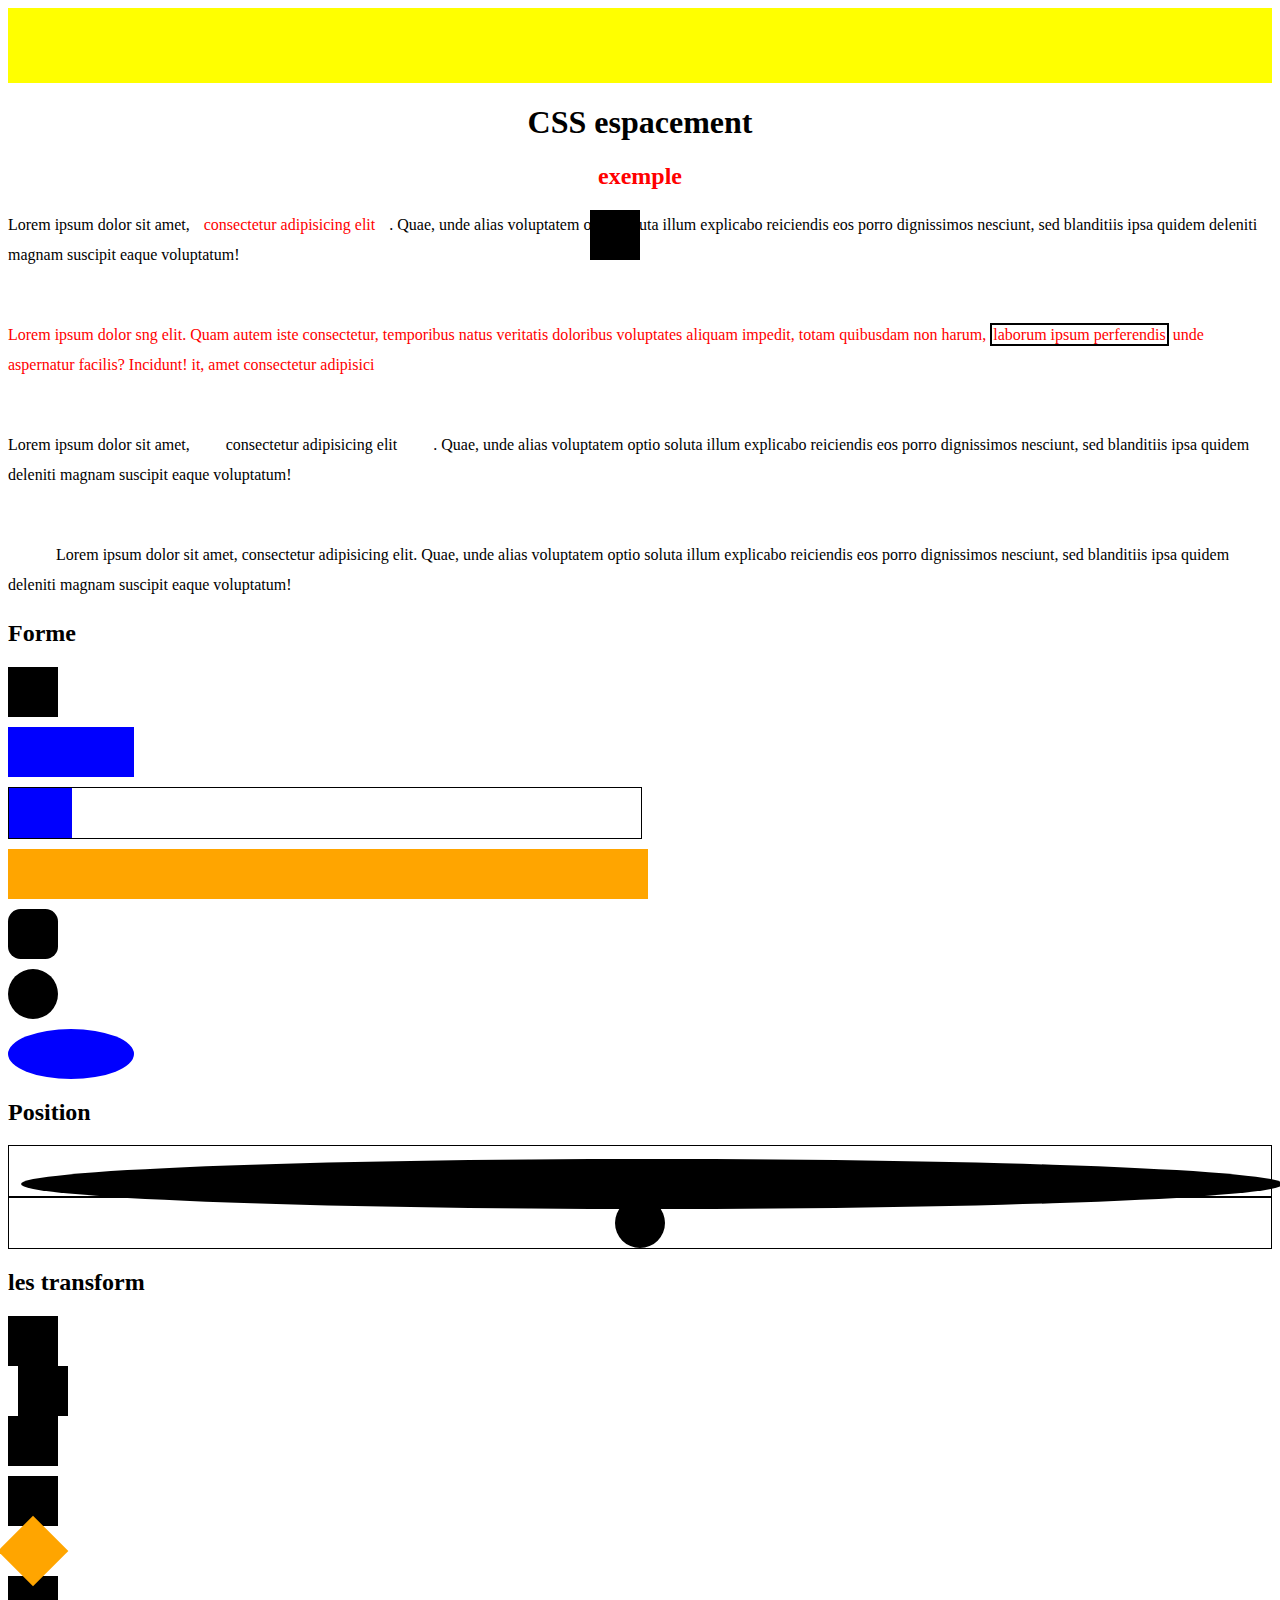
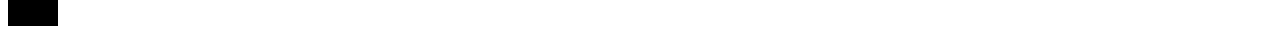
<file: Cours du 05-10-2022/index.html>
<!DOCTYPE html>
<html lang="fr">
<head>
    <meta charset="UTF-8">
    <meta http-equiv="X-UA-Compatible" content="IE=edge">
    <meta name="viewport" content="width=device-width, initial-scale=1.0">
    <link rel="stylesheet" href="style.css">
    <title>Document</title>
</head>
<body>
    <nav class="menu"></nav>
    <h1 class="textcenter">CSS espacement</h1>
    
    <section>
        <h2 class="colorred textcenter">exemple</h2>
        <P>Lorem ipsum dolor sit amet, <span class="space01">consectetur adipisicing elit </span>. Quae, unde alias voluptatem optio soluta illum explicabo reiciendis eos porro dignissimos nesciunt, sed blanditiis ipsa quidem deleniti magnam suscipit eaque voluptatum!</P>
        <br>
        <p class="colorred">Lorem ipsum dolor sng elit. Quam autem iste consectetur, temporibus natus veritatis doloribus voluptates aliquam impedit, totam quibusdam non harum, <span class="space02">laborum ipsum perferendis</span> unde aspernatur facilis? Incidunt! it, amet consectetur adipisici</p>
        <br>
        <P>Lorem ipsum dolor sit amet, <span class="space03">consectetur adipisicing elit </span>. Quae, unde alias voluptatem optio soluta illum explicabo reiciendis eos porro dignissimos nesciunt, sed blanditiis ipsa quidem deleniti magnam suscipit eaque voluptatum!</P>
        <br>
        <P class="space04">Lorem ipsum dolor sit amet, consectetur adipisicing elit. Quae, unde alias voluptatem optio soluta illum explicabo reiciendis eos porro dignissimos nesciunt, sed blanditiis ipsa quidem deleniti magnam suscipit eaque voluptatum!</P>
    </section>
    <h2>Forme</h2>
    <section>
        <div class="square margindiv "></div>
        <div class="rectangle margindiv"></div>
        <div class="motherwidth margindiv">
            <div class="rectangle">

            </div>
        </div>
        <div class="rectangleviewport margindiv"></div>
        <div class="square margindiv b-radius"></div>
        <div class="square margindiv b-circle"></div>
        <div class="rectangle margindiv b-circle"></div>
    </section>

    <section>
    <h2>Position</h2>
    <div class="square margindiv square-abs deep"></div>
    <div class="mother-relative">
        <div class="square b-circle circle-relative"></div>
    </div>

    <div class="mother-relative">
        <div class="square b-circle circle-relative02"></div>
    </div>
    </section>

    <section>
        <h2>les transform</h2>
        <div class="square margindiv"></div>
        <div class="square transform-square-translation "></div>
        <div class="square"></div>
        
        <div class="square margindiv"></div>
        <div class="square transform-square-rotation "></div>
        <div class="square"></div>
    </section>
</body>
</html>
</file>
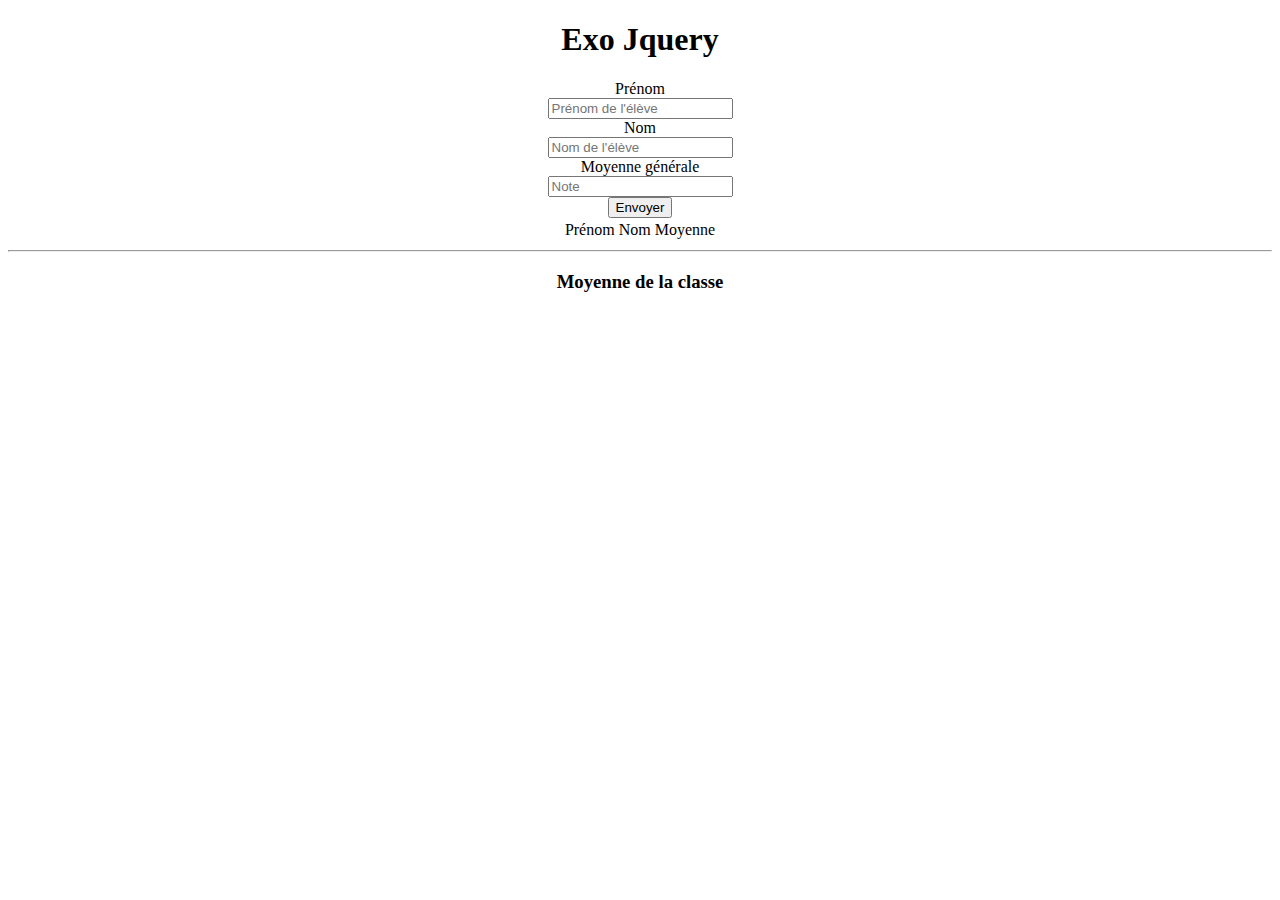
<file: exercice jquery/index.html>
<!DOCTYPE html>
<html lang="fr">
<head>
    <meta charset="UTF-8">
    <meta http-equiv="X-UA-Compatible" content="IE=edge">
    <meta name="viewport" content="width=device-width, initial-scale=1.0">
    <link rel="stylesheet" href="style.css">
    <title>Document</title>
</head>
<body>

    <h1 class="center">Exo Jquery</h1>


    <div class="center marge">
        <label>Prénom</label><br>
        <input type="text" id="firstName" placeholder="Prénom de l'élève">
    </div>
    <div class="center marge">
        <label>Nom</label><br>
        <input type="text" id="name" placeholder="Nom de l'élève">
    </div>

    <div class="center marge">
        <label>Moyenne générale</label><br>
        <input type="number" id="mean" placeholder="Note">
    </div>

    <div class="center marge">
        <button id="btn">Envoyer</button>
    </div>

        <table id="tableau" align="center" class="marge"> 
            <thead>
                <tr>
                    <td>Prénom</td>
                    <td>Nom</td>
                    <td>Moyenne</td>
                </tr>
            </thead>
        </table>
<hr>
    <h3 class="center">Moyenne de la classe</h3>
    <p class="center" id="meanClass"></p>


    
    <script src="JS/jquery-3.6.1.js" defer ></script>
    <script src="JS/main.js" defer></script>
</body>
</html>
</file>
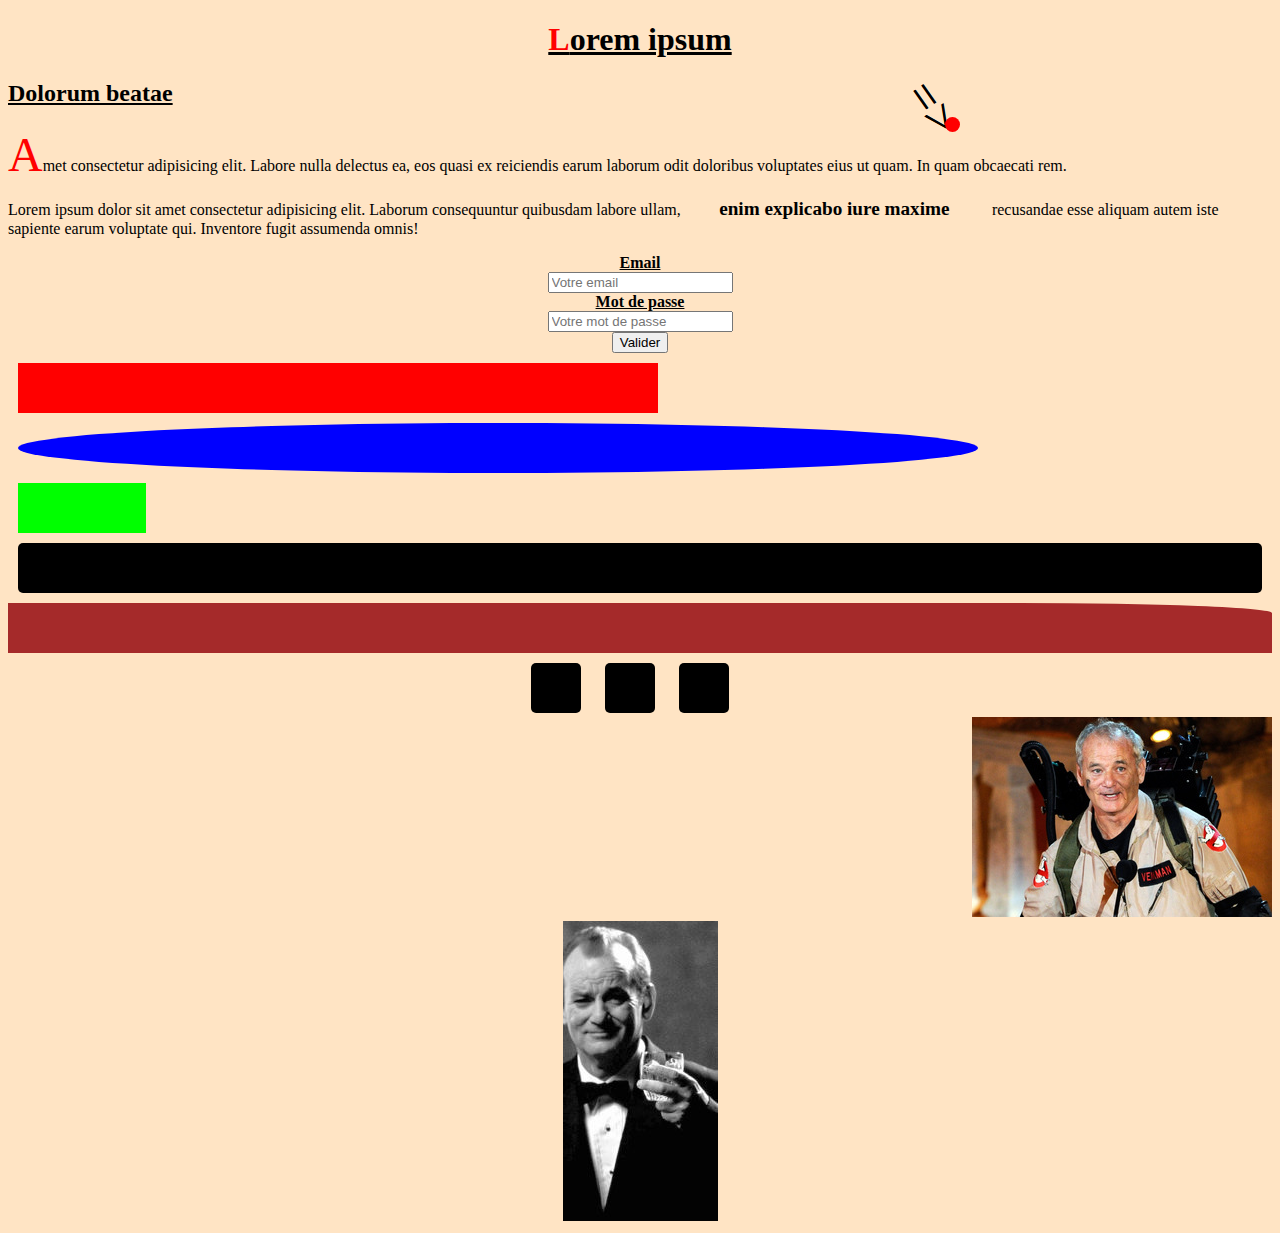
<file: exo css/index.html>
<!DOCTYPE html>
<html lang="fr">
<head>
    <meta charset="UTF-8">
    <link rel="stylesheet" href="style.css">
    <meta http-equiv="X-UA-Compatible" content="IE=edge">
    <meta name="viewport" content="width=device-width, initial-scale=1.0">
    <title>Exo css</title>
</head>
<body>
    <section>
    <h1>Lorem ipsum</h1>
    <p class="equal">=</p>    
    <p class="equal">=</p>
    <div class="round"></div>
    </section>

    <section>
        <h2>Dolorum beatae</h2>
        <p><span style="color:red">A</span>met consectetur adipisicing elit. Labore nulla delectus ea, eos quasi ex reiciendis earum laborum odit doloribus voluptates eius ut quam. In quam obcaecati rem.</p>

            <p>Lorem ipsum dolor sit amet consectetur adipisicing elit. Laborum consequuntur quibusdam labore ullam,<span class="space03">enim explicabo iure maxime</span>  recusandae esse aliquam autem iste sapiente earum voluptate qui. Inventore fugit assumenda omnis!</p>
    
        </section>
        <section>
                <form  method="post">
                    <div>
                        <label for="emailImput">Email</label><br>
                        <input id="emailImput" name="emailImput" type="email" placeholder="Votre email">           
                    </div>
                    <div>
                        <label for="password">Mot de passe</label><br>
                        <input id="password" name="password" type="password" placeholder="Votre mot de passe">           
                    </div>
                    <div>
                        <input id="submit" name="submit" type="submit" value="Valider">           
                    </div>
                </form>
        </section>
        <section>
            <div class="rectangle1 marginleft margindiv"></div>
            <div class="rectangle2 marginleft margindiv  b-circle"></div>
            <div class="rectangle3 marginleft margindiv"></div>
            <div class="rectangle4 marginleft margindiv"></div>
            <div class="rectangle5 margindiv"></div>
            <div class="boite">
                <div class="square margindiv"></div>
                <div class="square margindiv"></div>
                <div class="square margindiv"></div>
            </div>
        </section>
        <section>
            <div class="image1"><img src="images/murray01.jpg"></div>
            <div class="image2"><img src="images/murray02.jpg"></div>
        </section>
</body>
</html>
</file>
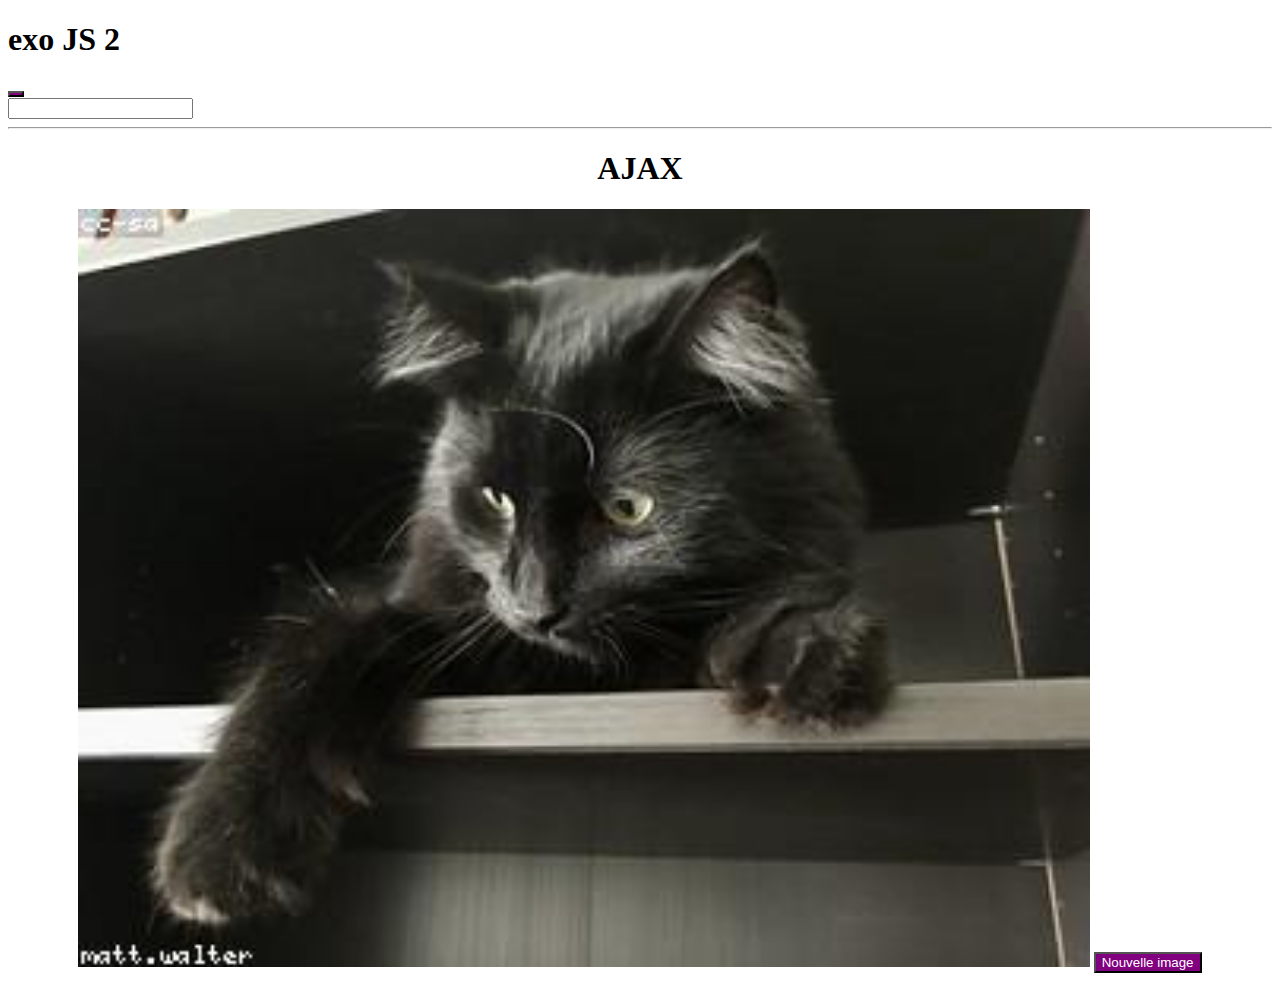
<file: Exo Js 2/index.html>
<!DOCTYPE html>
<html lang="fr">
<head>
    <meta charset="UTF-8">
    <meta http-equiv="X-UA-Compatible" content="IE=edge">
    <meta name="viewport" content="width=device-width, initial-scale=1.0">
    <link rel="stylesheet" href="style.css">
    <title>Exo JS 2</title>
</head>
<body>
    <h1>exo JS 2</h1>
    <button class="exempleA"></button>
</br>
    <input type=text  id ="exempleB">
    <hr>
    <div class = "aj">
        <h1>AJAX</h1>
        <img src="images/chat01.jpg" alt="le chat noir"></img>
        <button id="send">Nouvelle image</button>
    </div>
    <script src="main.js" defer ></script>
</body>
</html>
</file>
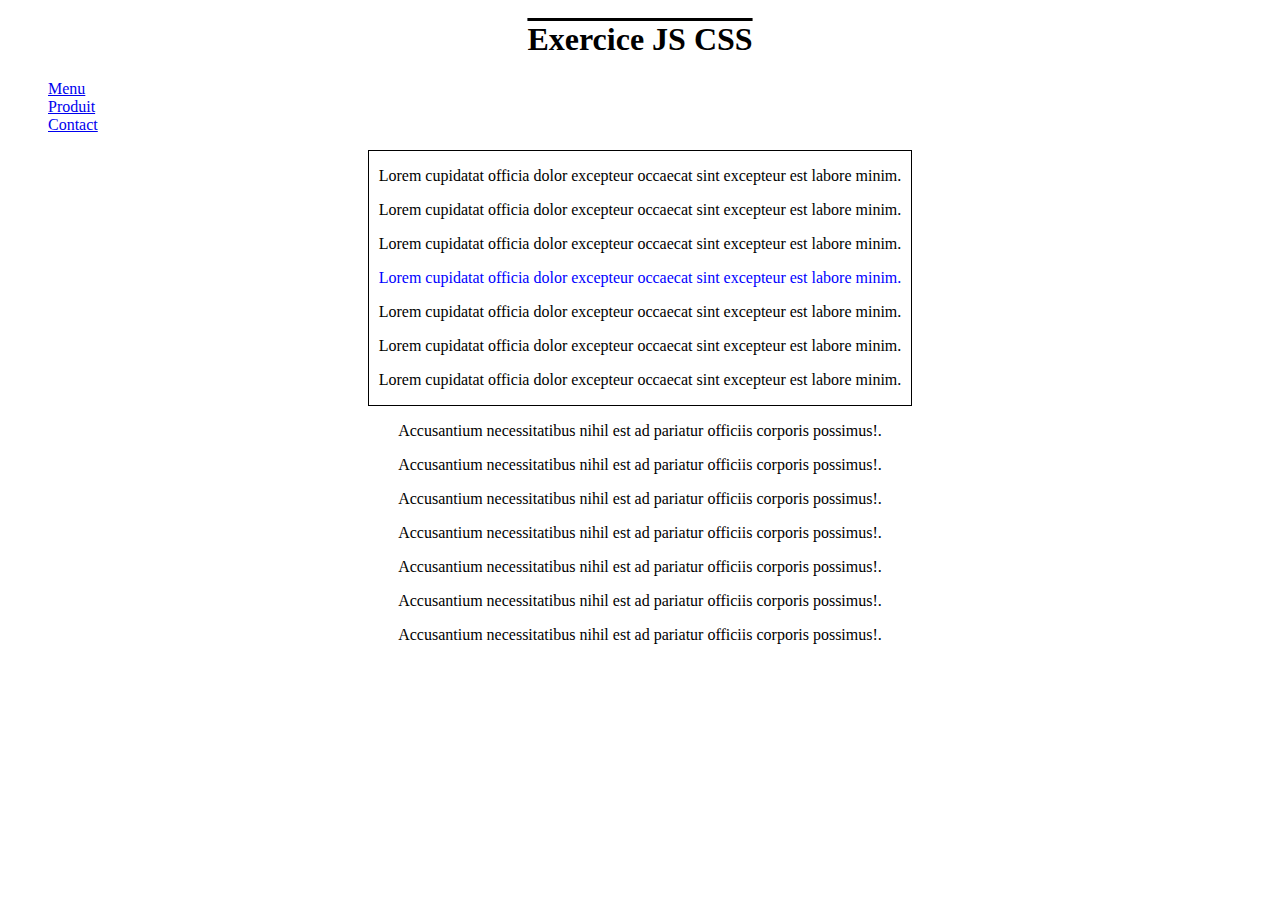
<file: exo JS/index.html>
<!DOCTYPE html>
<html lang="fr">
<head>
    <meta charset="UTF-8">
    <link rel="stylesheet" href="style.css">
    <meta http-equiv="X-UA-Compatible" content="IE=edge">
    <meta name="viewport" content="width=device-width, initial-scale=1.0">
    <title>Exo JS</title>
</head>
<body>
    <h1>Exercice JS CSS</h1>
    <nav>
        <ul class="list-navigation">
    </nav>

    <div class="center">
        <div class="div-article center">
    </div>
    <div class="div-second-article center">
    </div>
    
    <script src="main.js" defer></script>
</body>
</html>
</file>
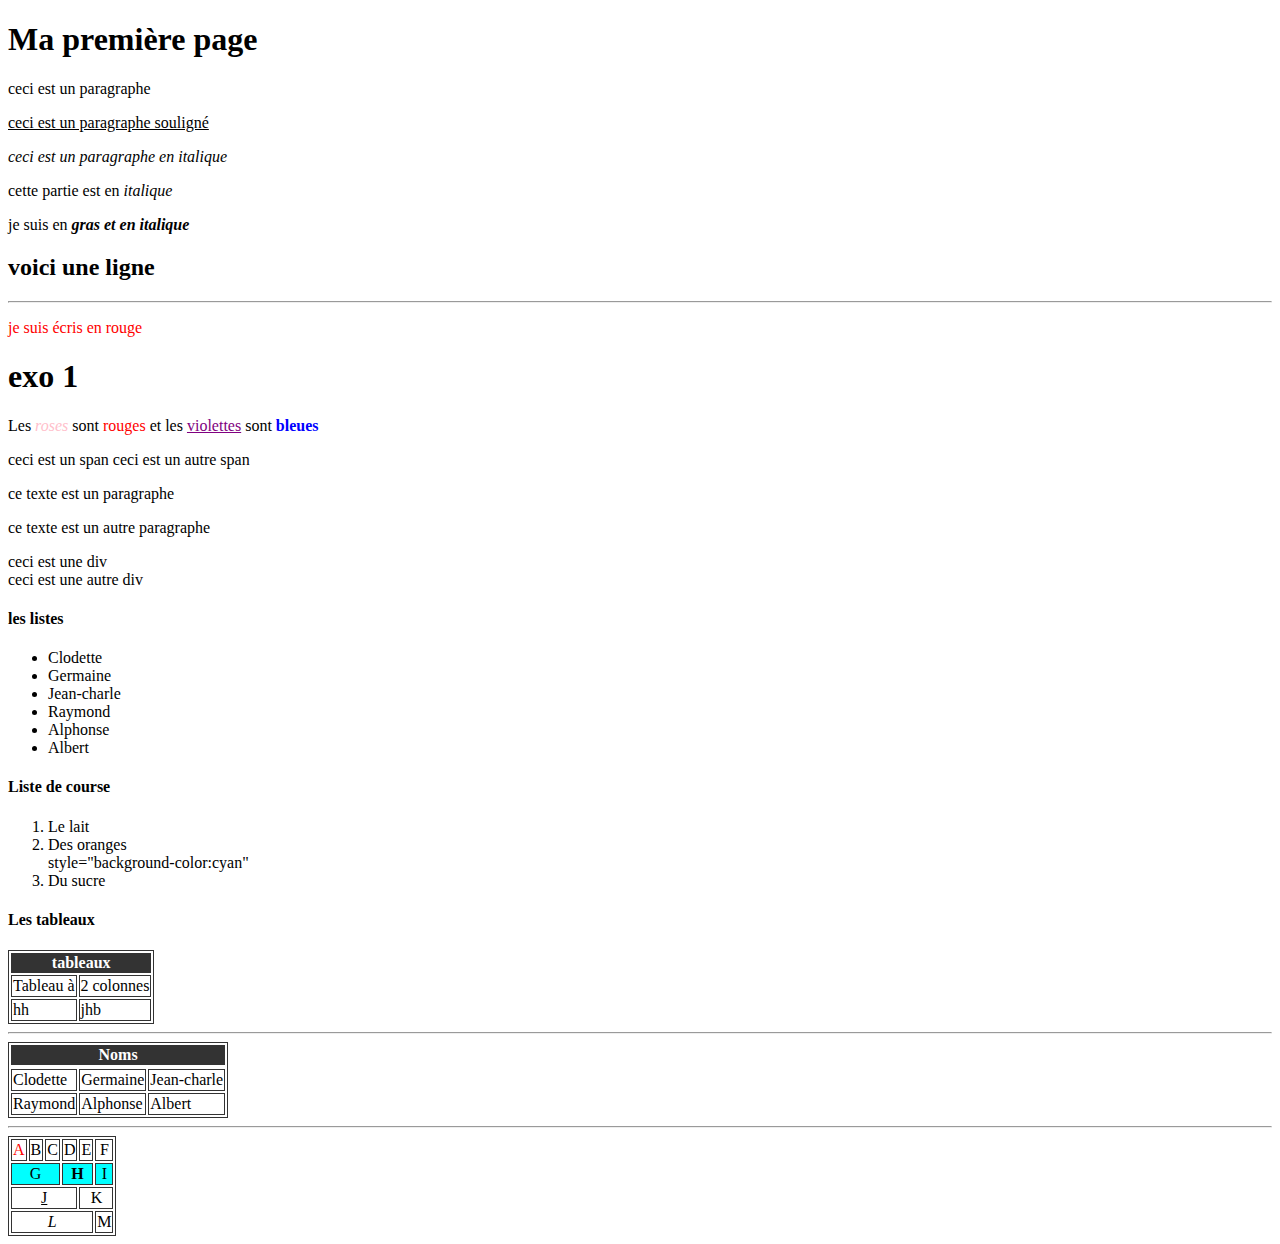
<file: mon deuxieme cours/index.html>
<!DOCTYPE html>
<html lang="fr">
<head>
    <meta charset="UTF-8">
    <meta http-equiv="X-UA-Compatible" content="IE=edge">
    <meta name="viewport" content="width=device-width, initial-scale=1.0">
    <link rel="stylesheet" href="style.css">
    <title>Document</title>
</head>
<body>
    <h1>Ma première page</h1>
    <p>
        ceci est un paragraphe
    </p>
    <p>
        <u>
            ceci est un paragraphe souligné
        </u>
    </p>
    <p>
        <i>
            ceci est un paragraphe en italique
        </i>
    </p>
    <p>
        cette partie est en  <i><span>italique</span></i>
    </p>
    <p>
        je suis en <span><i><b>gras et en italique</b></i></span>
    </p>
    <h2>voici une ligne</h2>
    <hr>
    <p style="color:red;">je suis écris en rouge</p>
    <h1>exo 1</h1>
    <p>Les <i style="color:pink">roses</i> sont <span style=color:red;">rouges</span> et les <u style="color:purple">violettes</u> sont <b style="color:blue;">bleues</b></P>
        
<!--chapitre 2-->
    <span>ceci est un span</span>
    <span>ceci est un autre span</span>
    <p>ce texte est un paragraphe</p>
    <p>ce texte est un autre paragraphe</p>
    <div>ceci est une div</div>
    <div>ceci est une autre div</div>
    <h4>les listes</h4>
    <ul>
        <li> Clodette </li>
        <li> Germaine </li>
        <li> Jean-charle </li>
        <li> Raymond </li>
        <li> Alphonse </li>
        <li> Albert</li>
    </ul>
    <h4>Liste de course</h4>
    <ol>
        <li> Le lait </li>
        <li> Des oranges</li>style="background-color:cyan"
        <li> Du sucre </li>
    </ol>

    <h4> Les tableaux </h4>
    <table>
        <thead>
            <tr>
                <th colspan= "2">tableaux</th>
            </tr>
                
        </thead>
        <tbody>
            <tr>
                <td>Tableau à</td>
                <td>2 colonnes</td>
            </tr>
            <tr>
                <td>hh</td>
                <td>jhb</td>

            </tr>
    </table>
<hr>
    <table>
        <thead>
            <tr>
                <th colspan="3">Noms</th>
            <tr>
        </thead>
        <tbody>
                <td>Clodette</td>
                <td>Germaine</td>
                <td>Jean-charle</td>        
            </tr>
            <tr>
                <td>Raymond</td>
                <td>Alphonse</td>
                <td>Albert</td>
            </tr>
        </tbody>
    </table>
<hr>
        <table>

            <tbody style="text-align: center;">
                <tr>
                    <td style="color:red">A</td>
                    <td>B</td>
                    <td>C</td>
                    <td>D</td>
                    <td>E</td>
                    <td>F</td>
                         
                </tr>
                <tr>
                    <td colspan="3" style="background-color:cyan">G</td>
                    <td colspan="2" style="background-color:cyan"><b>H</b></td>
                    <td style="background-color:cyan">I</td>
                </tr>
                <tr>
                    <td colspan="4"><u>J</u></td>
                    <td colspan="2">K</td>
                </tr>
                <tr>
                    <td colspan="5"><i>L</i></td>
                    <td>M</td>
                </tr>
            </tbody>
        </table>

    </body>
</html>
</file>
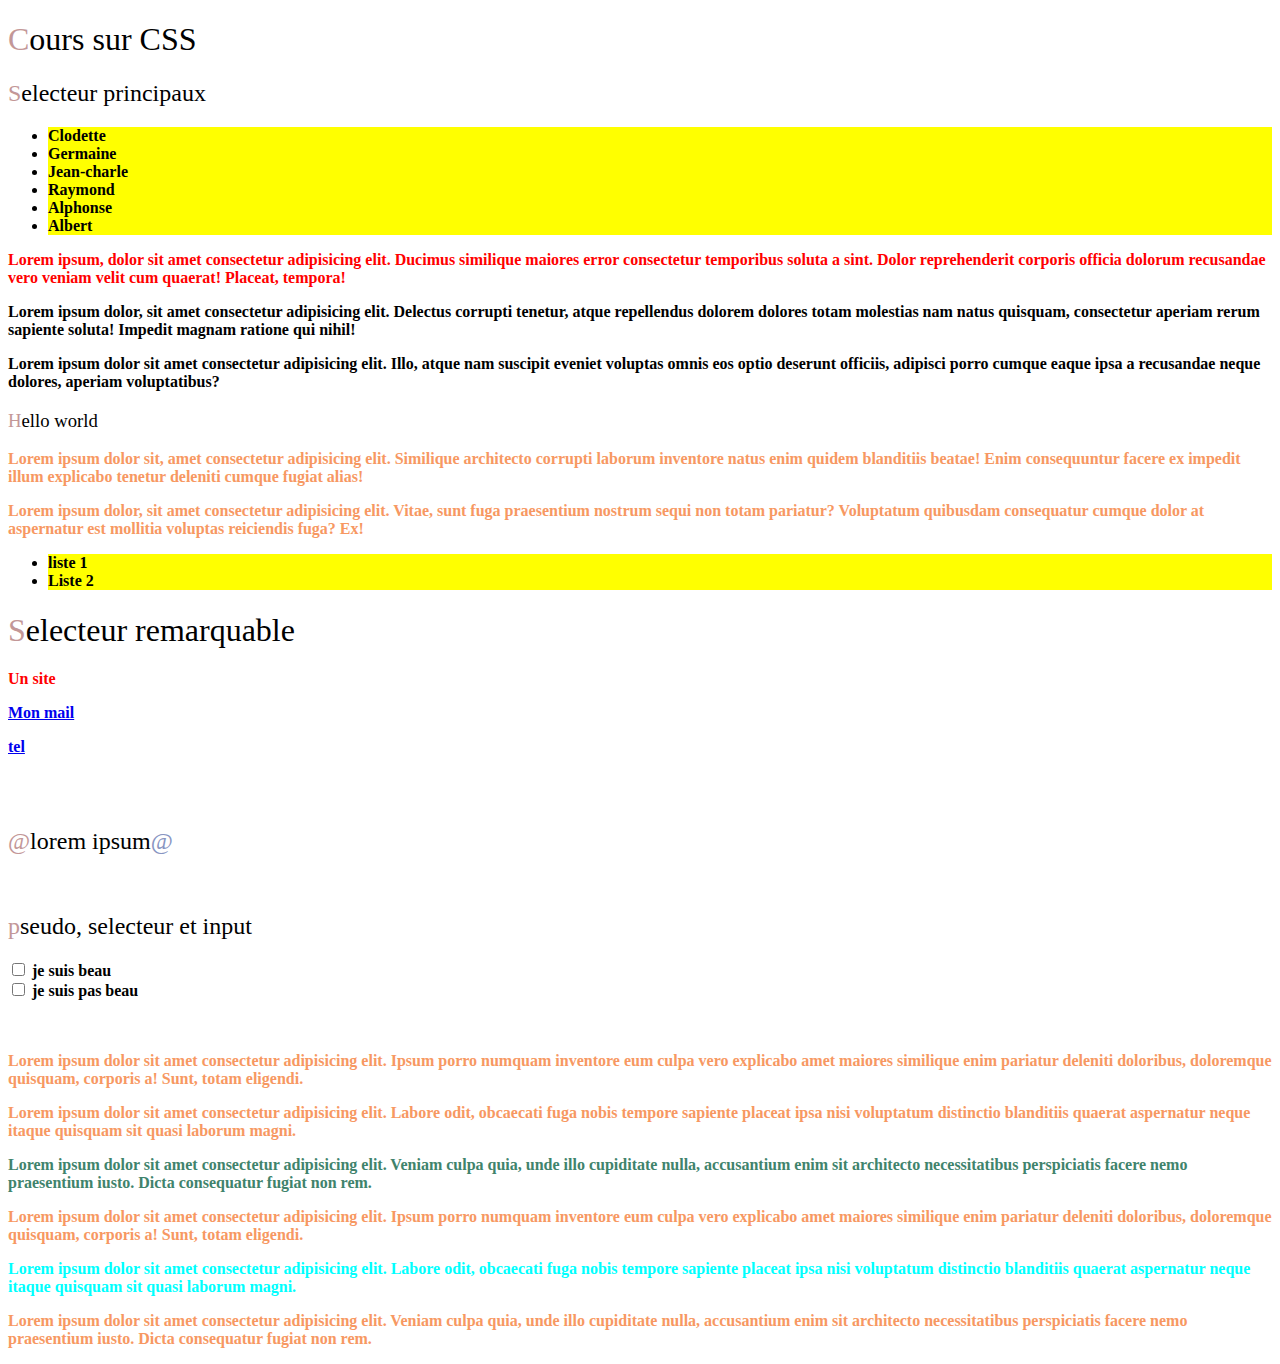
<file: Troisième cours html/index.html>
<!DOCTYPE html>
<html lang="fr">
<head>
    <meta charset="UTF-8">
    <meta http-equiv="X-UA-Compatible" content="IE=edge">
    <meta name="viewport" content="width=device-width, initial-scale=1.0">
    <link rel="stylesheet" href="style.css">
    <title>Cours sur CSS</title>
</head>
<body>
    <h1>Cours sur CSS</h1>
    <section>
        <h2>Selecteur principaux</h2>
        <ul>
            <li> Clodette </li>
            <li> Germaine </li>
            <li> Jean-charle </li>
            <li> Raymond </li>
            <li> Alphonse </li>
            <li> Albert</li>
        </ul>
        <div>
            
        </div>
        <p>Lorem ipsum, dolor sit amet consectetur adipisicing elit. Ducimus similique maiores error consectetur temporibus soluta a sint. Dolor reprehenderit corporis officia dolorum recusandae vero veniam velit cum quaerat! Placeat, tempora! </p>
        <p>Lorem ipsum dolor, sit amet consectetur adipisicing elit. Delectus corrupti tenetur, atque repellendus dolorem dolores totam molestias nam natus quisquam, consectetur aperiam rerum sapiente soluta! Impedit magnam ratione qui nihil!</p>
        <p>Lorem ipsum dolor sit amet consectetur adipisicing elit. Illo, atque nam suscipit eveniet voluptas omnis eos optio deserunt officiis, adipisci porro cumque eaque ipsa a recusandae neque dolores, aperiam voluptatibus?</p>
    <div>
        <h3>Hello world</h3>
        <p>Lorem ipsum dolor sit, amet consectetur adipisicing elit. Similique architecto corrupti laborum inventore natus enim quidem blanditiis beatae! Enim consequuntur facere ex impedit illum explicabo tenetur deleniti cumque fugiat alias!</p>
        <p>Lorem ipsum dolor, sit amet consectetur adipisicing elit. Vitae, sunt fuga praesentium nostrum sequi non totam pariatur? Voluptatum quibusdam consequatur cumque dolor at aspernatur est mollitia voluptas reiciendis fuga? Ex!</p>
        <ul>
            <li>liste 1</li>
            <li>Liste 2</li>
        </ul>
    </div>
    </section>
    <h1>Selecteur remarquable</h1>
    <section>
        <p><a class="lien" href="https://example.com">Un site</a></p>
        <p><a href="mailto:tonydum20@gmail.com">Mon mail</a></p>
        <p><a href="tel:3345566789">tel</a></p>
    <br><br>
    <h2 id="super-titre">lorem ipsum</h2>
    <br>
    <h2>pseudo, selecteur et input</h2>
    <div>
        <input type="checkbox" name="beau">
        <label for= "beau">je suis beau</label>
    </div>
    <div>
        <input type="checkbox" name="pasbeau">
        <label for="pasbeau">je suis pas beau</label>
    </div>
<br>
<br>
    <div id="papa">
        <p>Lorem ipsum dolor sit amet consectetur adipisicing elit. Ipsum porro numquam inventore eum culpa vero explicabo amet maiores similique enim pariatur deleniti doloribus, doloremque quisquam, corporis a! Sunt, totam eligendi.</p>
        <p>Lorem ipsum dolor sit amet consectetur adipisicing elit. Labore odit, obcaecati fuga nobis tempore sapiente placeat ipsa nisi voluptatum distinctio blanditiis quaerat aspernatur neque itaque quisquam sit quasi laborum magni.</p>
        <p>Lorem ipsum dolor sit amet consectetur adipisicing elit. Veniam culpa quia, unde illo cupiditate nulla, accusantium enim sit architecto necessitatibus perspiciatis facere nemo praesentium iusto. Dicta consequatur fugiat non rem.</p>
    </div>
    <div id="maman">
        <p>Lorem ipsum dolor sit amet consectetur adipisicing elit. Ipsum porro numquam inventore eum culpa vero explicabo amet maiores similique enim pariatur deleniti doloribus, doloremque quisquam, corporis a! Sunt, totam eligendi.</p>
        <p>Lorem ipsum dolor sit amet consectetur adipisicing elit. Labore odit, obcaecati fuga nobis tempore sapiente placeat ipsa nisi voluptatum distinctio blanditiis quaerat aspernatur neque itaque quisquam sit quasi laborum magni.</p>
        <p>Lorem ipsum dolor sit amet consectetur adipisicing elit. Veniam culpa quia, unde illo cupiditate nulla, accusantium enim sit architecto necessitatibus perspiciatis facere nemo praesentium iusto. Dicta consequatur fugiat non rem.</p>
    </div>
    </section>

</body>
</html>
</file>
<file: Cours du 05-10-2022/style.css>
.space01{
    /*margin 2px 3px  (2 de haut en bas et 3 de gauche à droite)
    margin 2px (tout les cotés)
    margin 2px 3px 1px 5px  vers le haut , vers la droite, vers le bas, vers la gauche*/
    margin: 0px 10px;
    color: red;
}
.space02{
    border: 2px solid black;
    padding: 1px;
    /*padding left bottom etc*/
    
}

p{
    line-height: 30px;
    /*margin:initial*/
}

.space03 {
margin: 2em;
}

.space04{
    text-indent: 3em;
}

.colorred{
    color: red;
}

.textcenter{
    text-align: center;
}

.square {
    height: 50px;
    width: 50px;
    background-color: black;
}

.rectangle {
height: 50px;
width: 10%;
background-color: blue;
}

.motherwidth{
    width: 50%;
    border: 1px solid black;
}

.margindiv{
    margin-top: 10px;
}

.rectangleviewport{
    background-color: orange;
    height: 50px;
    width: 50vw;
}

.b-radius{
    border-radius: 25%;
}

.b-circle{
    border-radius: 50%;
}

.square-abs {
   position: absolute;
   top: 200px;
   right: 50%;
}
.mother-relative {
    border: 1px solid black;
    
}

.circle-relative{
    position: relative;
    width: 100%;
    bottom: -13px;
    left: 12px;
}

.circle-relative02{
    position: relative;
    left: calc(50% - 25px);
}

.menu {
background-color: yellow;
height: 75px;
position: sticky;
top: 0;
}

.deep{
    z-index: -1;
}

.transform-square-translation {
transform: translate(10px);
}

.transform-square-rotation {
    transform: rotate(45deg);
    background-color: orange;
}
</file>
<file: exercice jquery/style.css>
body{
    text-align: center;
}
</file>
<file: exo css/style.css>
body {
    background-color: bisque;
}

h1 {
    text-align: center;
}

p {
    margin-top: 10px;
}
.space03 {
    margin: 2em;
    font-size: 1.2em;
    font-weight: bold;
}
span{
    font-size: 3em;
}
.square {
    height: 50px;
    width: 50px;
    background-color: black;
}
.rectangle1 {
    height: 50px;
    width: 50vw;
    background-color: red;
}
.rectangle2 {
    height: 50px;
    width: 75vw;
    background-color: blue;
}
.rectangle3 {
    height: 50px;
    width: 10vw;
    background-color: lime;
}
.rectangle4 {
    height: 50px;
    margin-right: 10px;
    background-color: black;
    border-radius: 5px 5px 5px 5px;
}
.rectangle5 {
    height: 50px;
    width: 100%;
    background-color: brown;
    border-top-right-radius: 20%;
}
.marginleft{
    margin-left: 10px;
}
.margindiv{
    margin-top: 10px;
}
.b-circle{
    border-radius: 50%;
}
.boite{
    text-align: center;
}
.square {
    border-radius: 5px 5px 5px 5px;
    display: inline-block;
    margin-right: 20px;
}
form{
    text-align: center;
    font-weight: bold;
    text-decoration: underline;
}

.image1 {
    text-align: right;
}
.image2 {
    text-align: center;
}

h1:first-letter{
    color: red;
}
h1, h2{
    font-weight: bold;
    text-decoration: underline;
}
.equal{
    font-size: 3em;
    margin: 0px;
    position: absolute;
    right: 25vw;
    transform: rotate(55deg);
}
.equal::after {
    content: ">";
}
.round {
    position: absolute;
    border-radius: 50%;
    right: 25vw;
    top: 13vh;
    height: 15px;
    width: 15px;
    background-color: red;
}
</file>
<file: Exo Js 2/style.css>
.aj{
    text-align: center;
}
img{
    width: 80%;
}

button{
    color: white;
    background-color: purple;
}
</file>
<file: exo JS/style.css>
h1{
    text-align: center;
    text-decoration: overline;
}
.list-navigation{
    list-style: none;
}
.center{
    text-align: center;
}
.div-article{
    border: 1px solid black;
    display: inline-block;
    padding-left: 10px;
    padding-right: 10px;
}

.div-article :nth-child(4){
    color: blue;
}
</file>
<file: mon deuxieme cours/style.css>
table, 
td{
border:1px solid #333
}
thead ,
tfoot{
    background-color: #333;
    color:#ffffff;
}
</file>
<file: Troisième cours html/style.css>
*{font-weight: bolder;}
ul>li{
    color: rgb(0, 0, 0);
    background-color: yellow;
}
div + p {
    color: red;
}
h1, h2, h3 {
    font-weight: normal;
}
div p {
    color: #f79862;
}
.lien {
    text-decoration: none;
    color: red;
}
a:hover {
    color:yellow;
}
h1::first-letter , h2::first-letter , h3::first-letter {
    color: #c39797;
}
#super-titre::before {
    content: "@";
    color: #8895c2 !important;
}
#super-titre::after {
    content: "@";
    color: #8895c2;
}
input:checked + label {
background-color: cyan;
}
#papa :last-child {
color: #40836c;
}
#maman :nth-child(2){
color: aqua;
}
</file>
